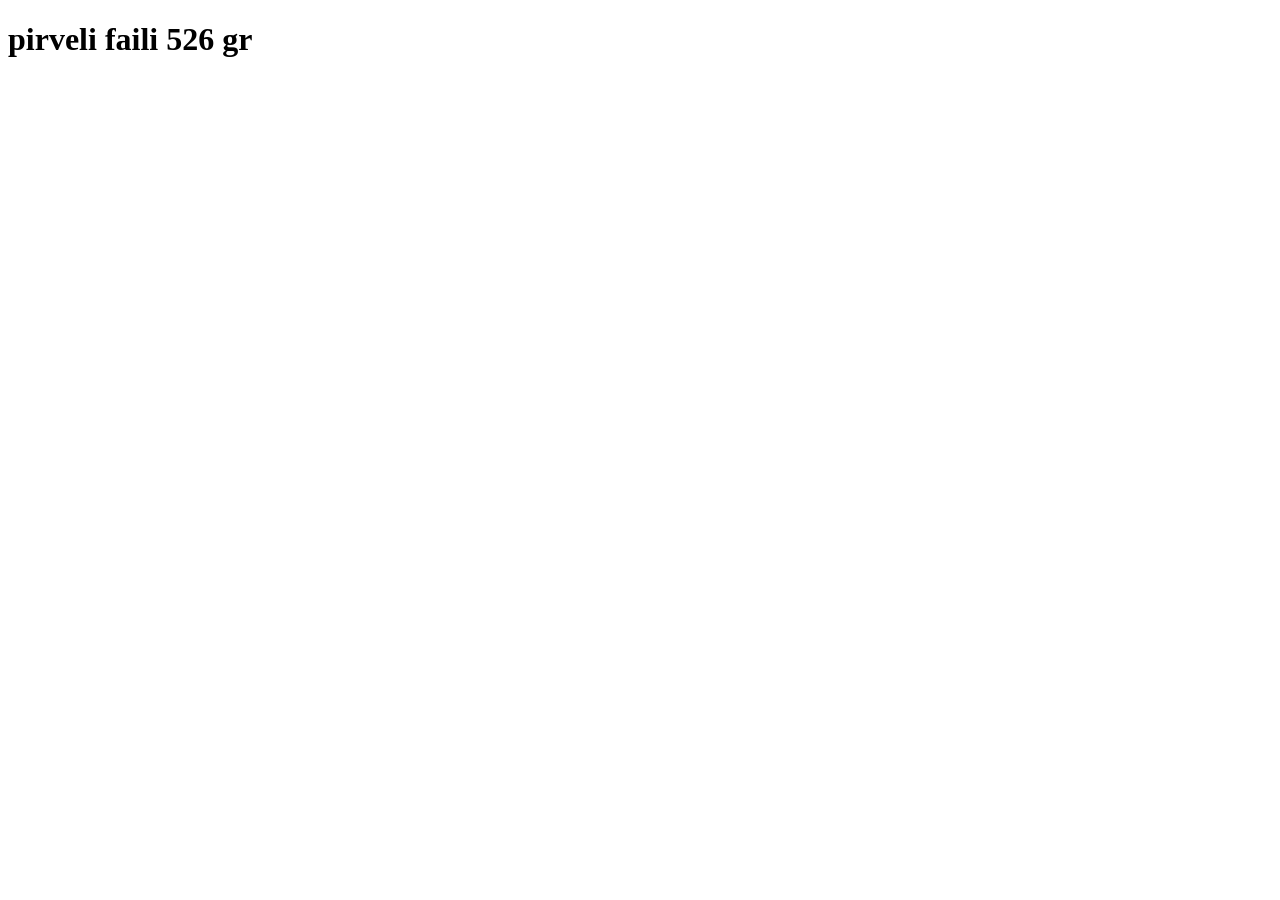
<file: index.html>
<!DOCTYPE html>
<html lang="en">
<head>
    <meta charset="UTF-8">
    <meta name="viewport" content="width=device-width, initial-scale=1.0">
    <title>Document</title>
</head>
<body>
    <h1>pirveli faili 526 gr</h1>
    <div class="box"></div>
</body>
</html>
</file>
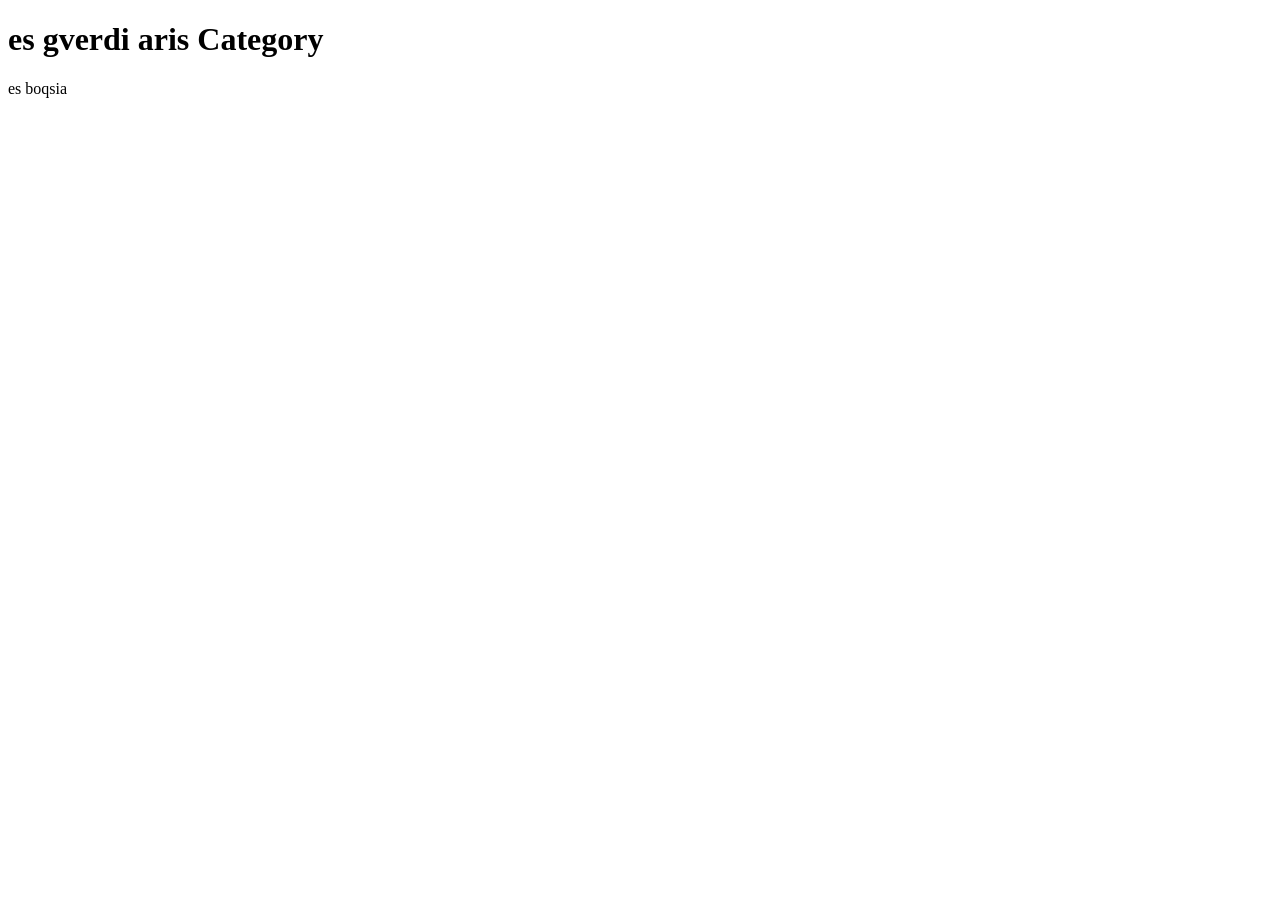
<file: category.html>
<!DOCTYPE html>
<html lang="en">
<head>
    <meta charset="UTF-8">
    <meta name="viewport" content="width=device-width, initial-scale=1.0">
    <title>Document</title>
</head>
<body>
    <h1>es gverdi aris Category</h1>
    <div class="box"></div>
    <div class="box1"></div>
    <div class="box2"></div>
    <dic class="gio">es boqsia</dic>
</body>
</html>
</file>
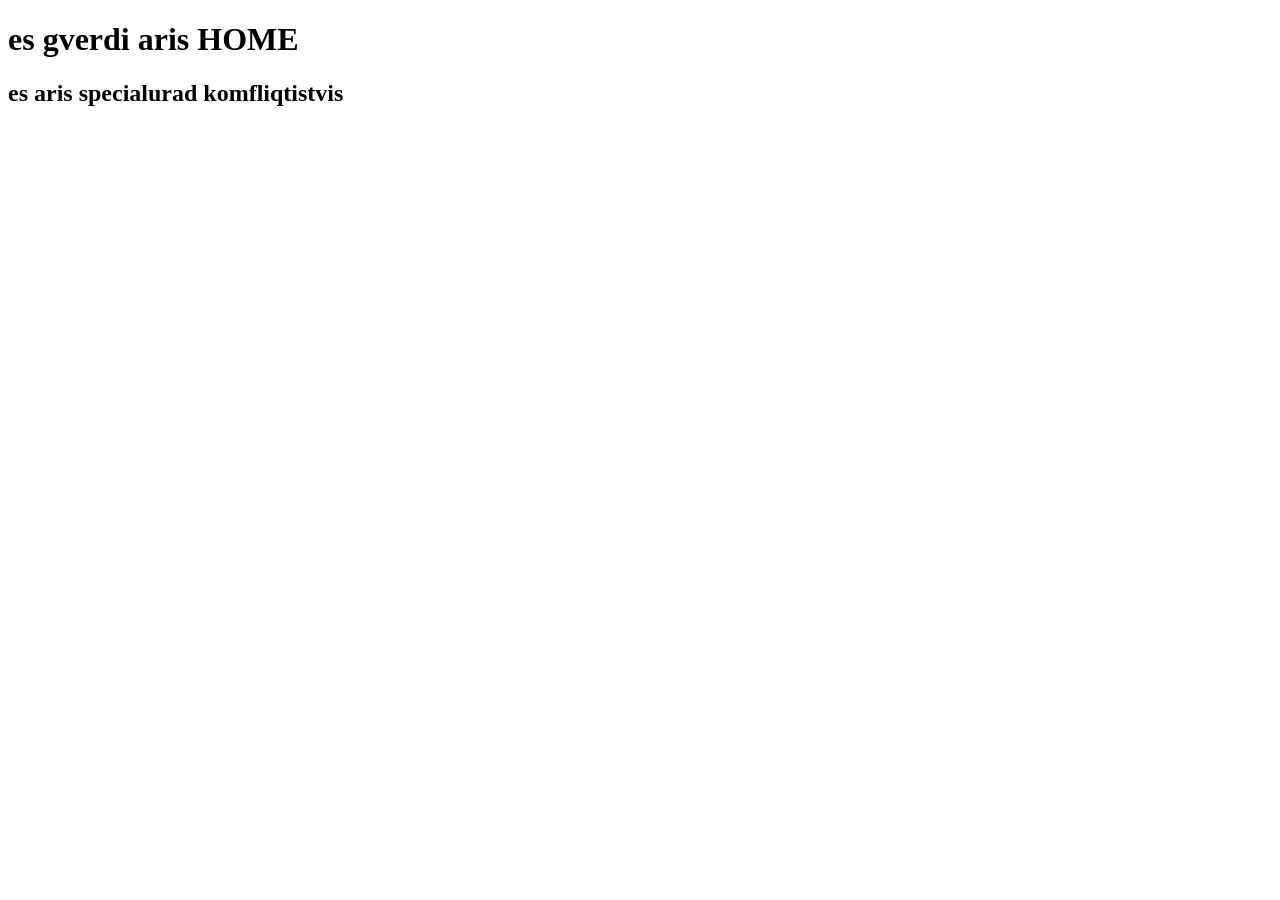
<file: home.html>
<!DOCTYPE html>
<html lang="en">
<head>
    <meta charset="UTF-8">
    <meta name="viewport" content="width=device-width, initial-scale=1.0">
    <title>Document</title>
</head>
<body>
    <h1>es gverdi aris HOME</h1>
    <div class="box"></div>
    <div class="box1"></div>
    <div class="box2"></div>
    <h2>es aris specialurad komfliqtistvis</h2>
    <p></p>
</body>
</html>
</file>
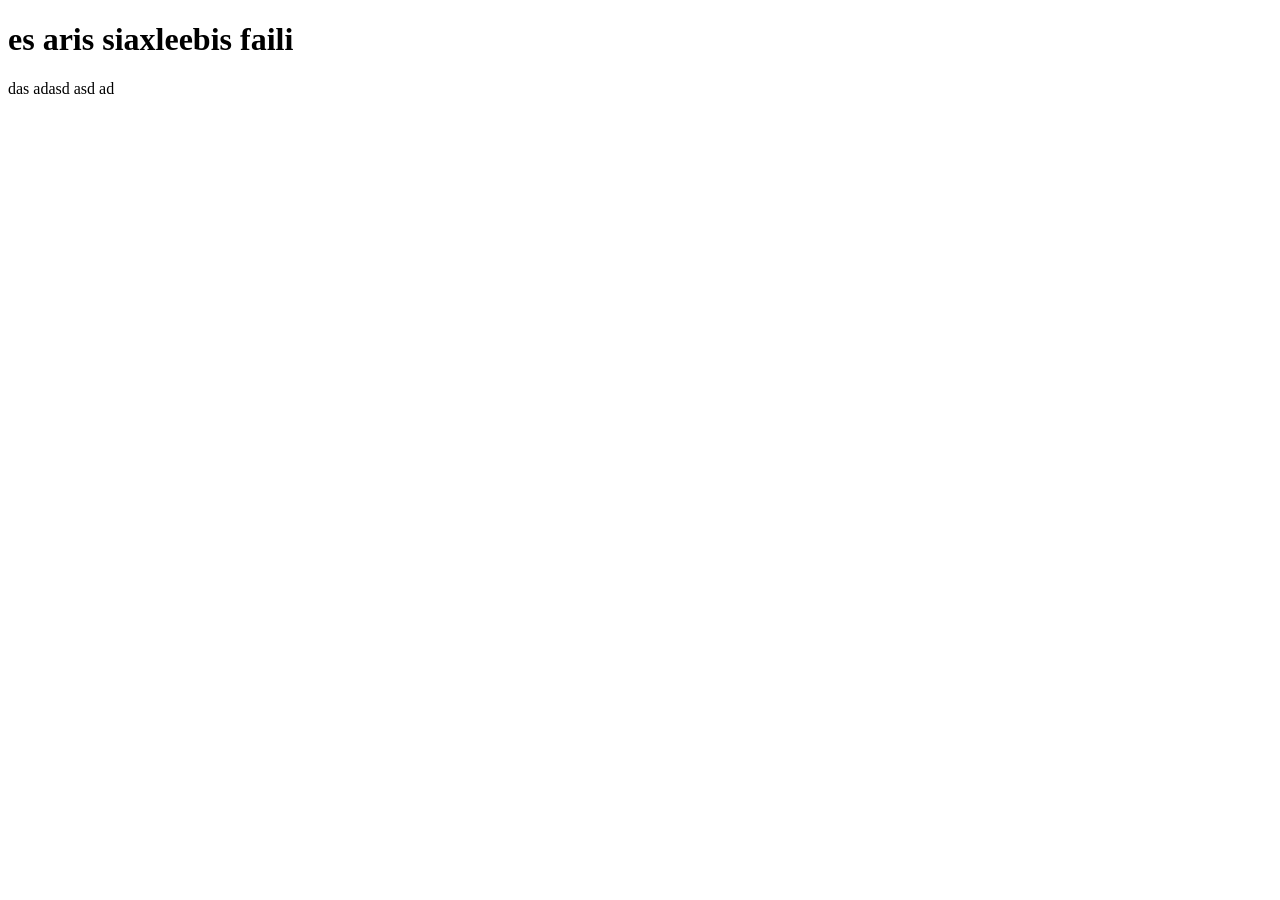
<file: news.html>
<!DOCTYPE html>
<html lang="en">
<head>
    <meta charset="UTF-8">
    <meta name="viewport" content="width=device-width, initial-scale=1.0">
    <title>Document</title>
</head>
<body>
    <h1>es aris siaxleebis faili</h1>
    <div class="box"></div>
    <p>das adasd asd ad</p>
</body>
</html>
</file>
